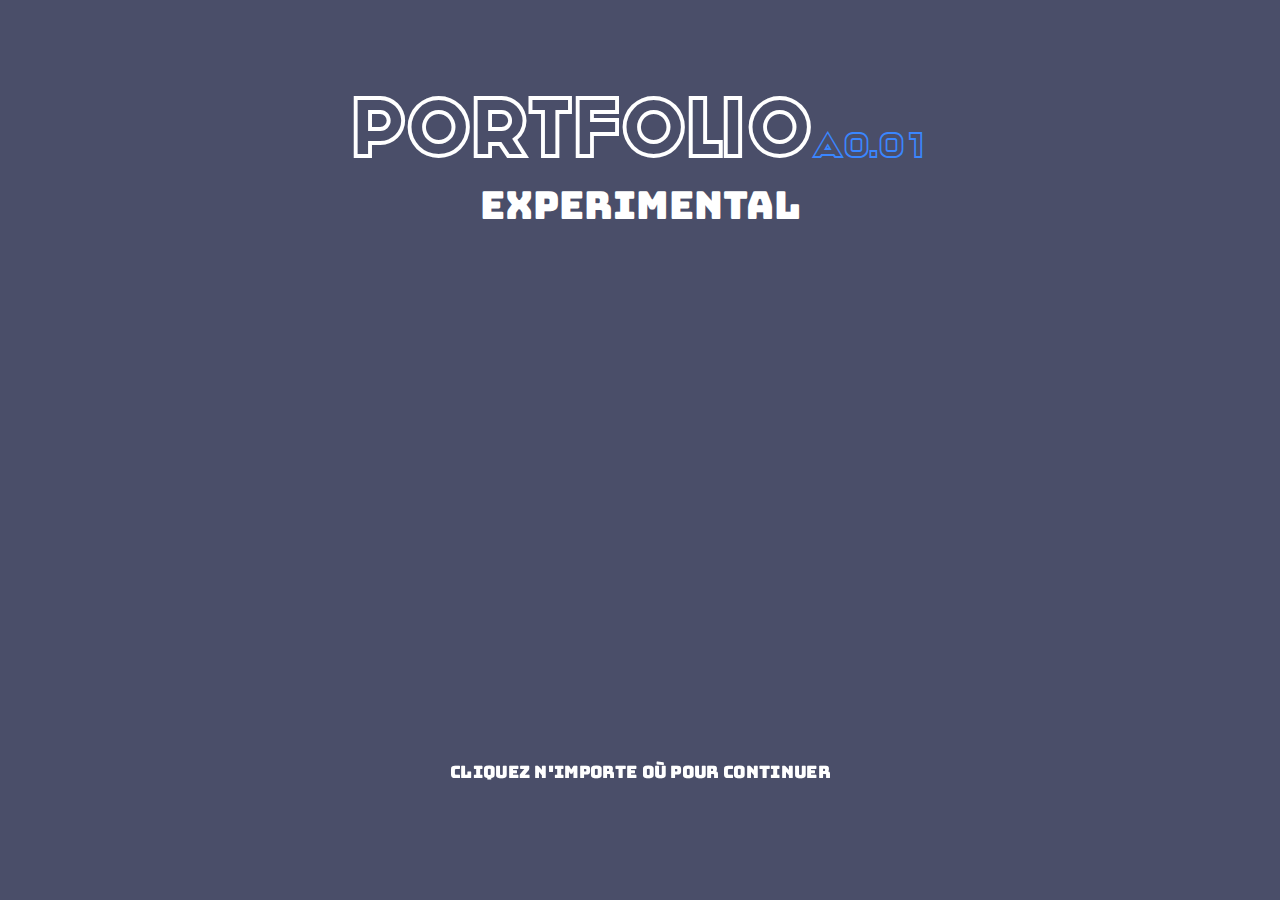
<file: index.html>
<!DOCTYPE html>
<html lang="fr">

<head>
    <meta charset="UTF-8">
    <meta name="viewport" content="width=device-width, initial-scale=1.0">
    <title>Portfolio Thomas Fouquereau</title>
    <meta name="description" content="Portfolio de Thomas Fouquereau, ui designer.">
    <meta name="keywords" content="portfolio, Thomas Fouquereau, ui designer">
    <meta name="author" content="Thomas Fouquereau">
    <link rel="stylesheet" href="style.css">

    <link rel="preconnect" href="https://fonts.googleapis.com">
    <link rel="preconnect" href="https://fonts.gstatic.com" crossorigin>
    <link href="https://fonts.googleapis.com/css2?family=Bungee&display=swap" rel="stylesheet">
    <link rel="preconnect" href="https://fonts.googleapis.com">
    <link rel="preconnect" href="https://fonts.gstatic.com" crossorigin>
    <link href="https://fonts.googleapis.com/css2?family=Roboto:wght@300;400;500;700&display=swap" rel="stylesheet">
</head>

<body>
    <header>
        <div class="title">
            <h1 class="title-nom">portfolio</h1>
            <span class="title-version">A0.01</span>
        </div>
        <div class="alpha">
            <span>alpha</span>
        </div>
    </header>

    <nav>
        <div class="nav">
            <ul class="nav-jouer">
                <li>
                    <a class="nouvelle-partie" id="a">nouvelle partie</a>
                </li>
                <li>
                    <a class="continuer" id="a">continuer</a>
                </li>
            </ul>
            <ul class="nav-autre">
                <li>
                    <a class="options">options</a>
                </li>
                <li>
                    <a class="accesibilité">accesibilité</a>
                </li>
                <li>
                    <a class="crédits">crédits</a>
                </li>

            </ul>
            <ul class="nav-quitter">
                <li>
                    <a class="quitter" href="https://www.google.fr/">quitter</a>
                </li>
            </ul>
        </div>

    </nav>

    <section>
        <div class="news">
            <p class="news-title">update A0.01 disponible</p>
            <img class="news-img" src="./asset/update A0 1 img.png">
            <p class="news-title__description">update A0.1 ajoute une carte pour ce repère</p>
            <p class="news-description">
                Bonjour,<br />
                Je vous présente cette nouvel mis à jour de portfolio de nouveau skills
                son disponible certain bug son corrigé
                Plus d info sur le patch note
            </p>
            <a class="news-link">Patch note</a>
        </div>
    </section>

    <div class="hover-screen" id="hover-screen">
        <div class="hover-screen__title">
            <h1 class="hover-screen__title-nom">portfolio</h1>
            <span class="hover-screen__title-version">A0.01</span>
        </div>
        <span class="hover-screen-experimental">Experimental</span>
        <p class="hover-screen-cliquez">cliquez n'importe où pour continuer</p>
    </div>

    <div id="loader-snipe">
        <span class="loader"></span>
        <p class="tips" id="tips"></p>
        <button class="loader-button__passer" id="buttonPasser">passer</button>
    </div>

    <div class="bandeau-info-importante">
        <span class="info-importante__text">le mode mobile et ultra ne sont pas disponibles pour le moment de nombreux bugs sont encore présents et de nombreuses features ne sont pas encore disponible restez à l'écoute sur nos réseaux pour plus d'informations.</br> Tous les tests jusqu'à présent on a été réalisé en 2560 x 1440</span>
    </div>

    <footer>
        <div class="footer">
            <button class="footer-button">
                <img class="footer-button__img" src="./asset/arrow for button.svg">
                <span>pied de page</span>
            </button>
            <div class="footer-info">
            </div>
        </div>
    </footer>
<script src="https://cdnjs.cloudflare.com/ajax/libs/gsap/3.12.2/gsap.min.js"></script>
<script src="script.js"></script>

</body>


</html>
</file>
<file: style.css>
* {
    font-family: 'Bungee', sans-serif;
    margin: 0;
}

@font-face {
    font-family: Avalon;
    src: url(./font/Avalon.ttf);
}

body{
    background-color: #4A4E69;
    color: #4A4E69;
    margin-left: 6vw;
    margin-right: 6vw;
}

li{
    list-style-type: none; 
}

ul{
    padding: 0;
}

a{
    text-decoration: none;
    color: #fff;
}

a:hover{
    cursor: pointer;
}

/* nav */

.nav{
    margin-top: 4vw;
}

.nav-jouer{
    font-size: 2vw;
}

.nav-autre{
    font-size: 0.9vw;
    margin-top: 2vw;
}

.nav-quitter{
    font-size: 0.9vw;
    margin-top: 2vw;
}

.nouvelle-partie, .continuer, .quitter,.options , .crédits , .accesibilité{
    transition: 0.3s ease;
}

.nouvelle-partie:hover, .continuer:hover, .quitter:hover{
    color: #3A86FF;
}

.options:hover, .crédits:hover , .accesibilité:hover{
    color: rgba(215, 215, 215, 0.514);
}

/* header */

.title{
    margin-top: 5vw;
    display: flex;
    align-items: baseline;
    color: #fff;
}

.title-nom{
    font-family: Avalon;
    font-size: 7vw;
    font-weight: 400;
}

.title-version{
    font-family: Avalon;
    font-size: 3vw;
    color: #3A86FF;
}

.alpha{
    position: absolute;
    top: 35px;
    left: -45px;
    rotate: -45deg;
    color: #fff;
    background-color: #D93C3C;
    width: 200px;
    text-align: center;
    box-shadow: 0px 12px 22.5px 0px rgba(0, 0, 0, 0.25);
}

/* section 1 */

.news{
    position: absolute;
    background-color: #fff;
    width: 17vw;
    height: 21vw;
    border-radius: 20px;
    top: 35%;
    right: 6vw;
    box-shadow: 0px 12px 22.5px 0px rgba(0, 0, 0, 0.25);
    display: flex;
    flex-direction: column;
    align-items: center;
}

.news-title{
    font-size: 0.9vw;
    margin-top: 0.5vw;
    width: 14vw;
}

.news-img{
    width: 14vw;
}

.news-title__description{
    font-size: 0.7vw;
    margin-top: 0.4vw;
    line-height: 1.3VW;
    width: 14vw;
}

.news-description{
    font-size: 0.7vw;
    margin-top: 0.4vw;
    line-height: 1.3VW;
    width: 14vw;
    font-family: 'Roboto', sans-serif;
}

.news-link{
    font-size: 0.7vw;
    margin-top: 1vw;
    line-height: 1.3VW;
    width: 14vw;
    color: #3A86FF;
    transition: 0.3s ease;
}

.news-link:hover{
    color: #4A4E69;
    cursor: pointer;
}

/* hover */

.hover-screen{
    z-index: 1000;
    background-color: #4A4E69;
    width: 100%;
    height: 100%;
    position: absolute;
    left: 0;
    top: 0;
    color: #fff;
    cursor: pointer;
    display: flex;
    flex-direction: column;
    align-items: center;
    justify-content: center;
}

.hover-screen__title{
    width: 100%;
    display: flex;
    align-items: baseline;
    justify-content: center;
    position: absolute;
    top: 10%;
}

.hover-screen__title-nom{
    font-family: Avalon;
    font-size: 7vw;
    font-weight: 400;
}

.hover-screen__title-version{
    font-family: Avalon;
    font-size: 3vw;
    color: #3A86FF ;
}

.hover-screen-experimental{
    font-size: 3vw;
    display: flex;
    align-items: baseline;
    justify-content: center;
    position: absolute;
    top: 20%;
}

.hover-screen-cliquez{
    display: flex;
    align-items: baseline;
    justify-content: center;
    font-size: 1.3vw;
    position: absolute;
    width: 80%;
    bottom: 13%;
    overflow: hidden;
}

/* loader */

#loader-snipe{
    z-index: 1001;
    position: absolute;
    top: 50%;
    left: 50%;
    transform: translate(-50%, -50%);
    background-color: #4A4E69;
    width: 100vw;
    height: 100vh;
    display: none;
    align-items: center;
    justify-content: center;
    overflow: hidden;
}

.loader {
    width: 8vw;
    height: 8vw;
    border: 10px solid #FFF;
    border-radius: 50%;
    display: inline-block;
    box-sizing: border-box;
    position: relative;
    animation: pulse 2s linear infinite;
  }
  .loader:after {
    content: '';
    position: absolute;
    width: 8vw;
    height: 8vw;
    border: 11px solid #3A86FF;
    border-radius: 50%;
    display: inline-block;
    box-sizing: border-box;
    left: 50%;
    top: 50%;
    transform: translate(-50%, -50%);
    animation: scaleUp 2s linear infinite;
  }
  
  @keyframes scaleUp {
    0% { transform: translate(-50%, -50%) scale(0) }
    60% , 100% { transform: translate(-50%, -50%)  scale(1)}
  }
  @keyframes pulse {
    0% , 60% , 100%{ transform:  scale(1) }
    80% { transform:  scale(1.2)}
  }

.tips{
    color: #FFF;
    position: absolute;
    bottom: 5vw;
    font-size: 1vw;
}

.loader-button__passer{
    position: absolute;
    top: 5vw;
    right: -10vw;
    font-size: 1.2vw;
    color: #fff;
    transition: 0.3s ease;
    background-color: #3A86FF;
    border: none;
    padding: 0vw 1.8vw;
    border-radius: 2vw;
    cursor: pointer;
    transition: 1s ease;
    
}

/* footer */

.footer-button {
    position: absolute;
    bottom: 0px;
    left: 20%;
    width: 9vw;
    font-size: 0.5vw;
    background-color: #3A86FF;
    color: #fff;
    border: 0px;
    border-radius: 10px 10px 0px 00px;
    padding: 5px 10px;
    transition: 0.3s ease;
    display: flex;
    align-items: center;
    justify-content: space-evenly;
    cursor: pointer;
    font-size: 0.6vw;
}

.footer-button__img {
    width: 1vw;
}

/* bandeau-info-importante */

.bandeau-info-importante{
    position: absolute;
    bottom: 2vw;
    left: 0;
    width: 100%;
    height: 5vw;
    background-color: #d93c3c96;
    color: #fff;
    display: flex;
    align-items: center;
    justify-content: center;
    font-size: 0.8vw;
    font-weight: bold;
}

.info-importante__text{
    font-family: 'Roboto', sans-serif;
    margin-left: 3vw;
    margin-right: 3vw;
    text-align: center;
}
</file>
